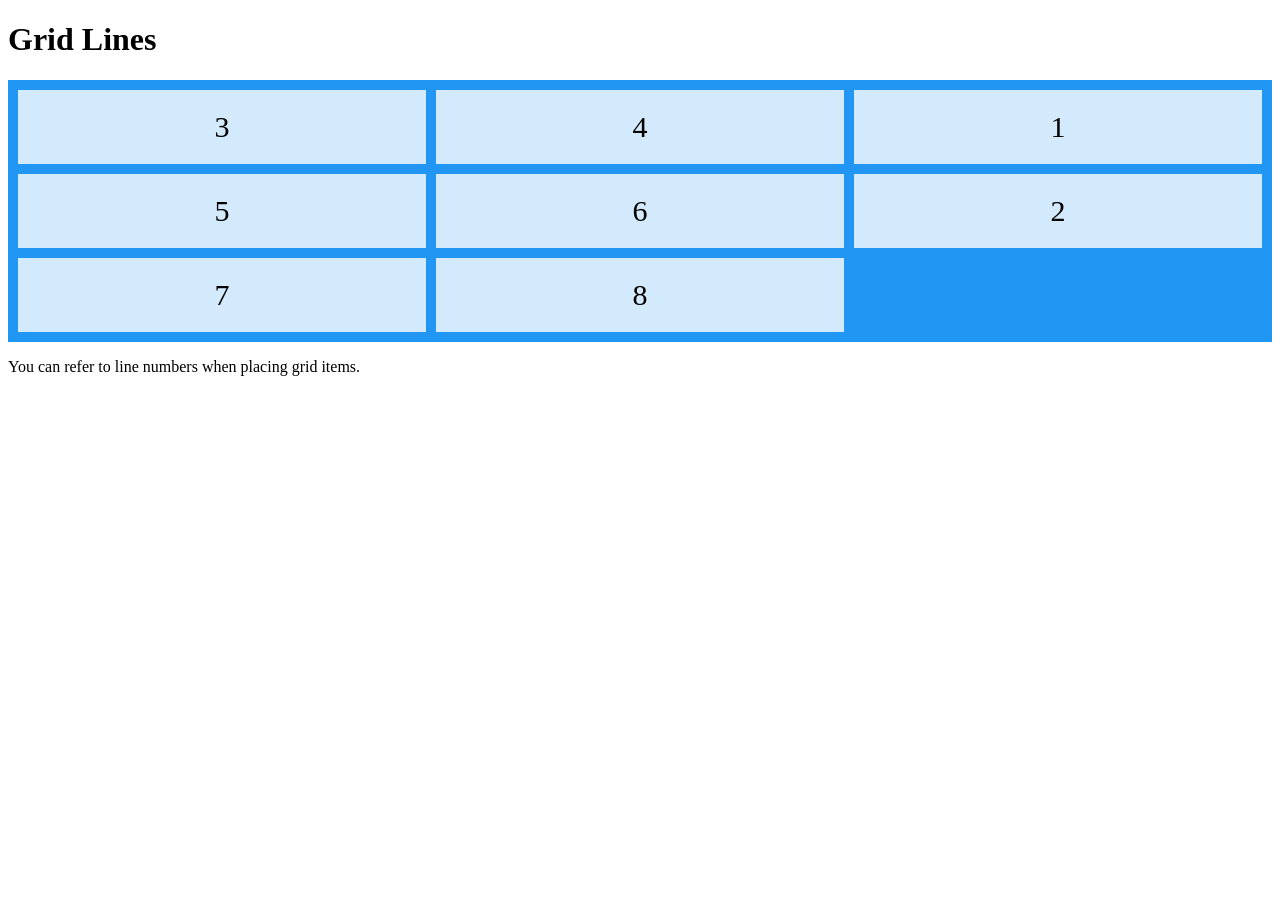
<file: index.html>
<!DOCTYPE html>
<html lang="en">
<head>
    <meta charset="UTF-8">
    <meta name="viewport" content="width=device-width, initial-scale=1.0">
    <title>Document</title>
    <link rel="stylesheet" href="style.css">
</head>
<body>
    <h1>Grid Lines</h1>

    <div class="grid-container">
      <div class="item1">1</div>
      <div class="item2">2</div>
      <div class="item3">3</div>  
      <div class="item4">4</div>
      <div class="item5">5</div>
      <div class="item6">6</div>
      <div class="item7">7</div>
      <div class="item8">8</div>  
    </div>
    
    <p>You can refer to line numbers when placing grid items.</p>
    
</body>
</html>
</file>
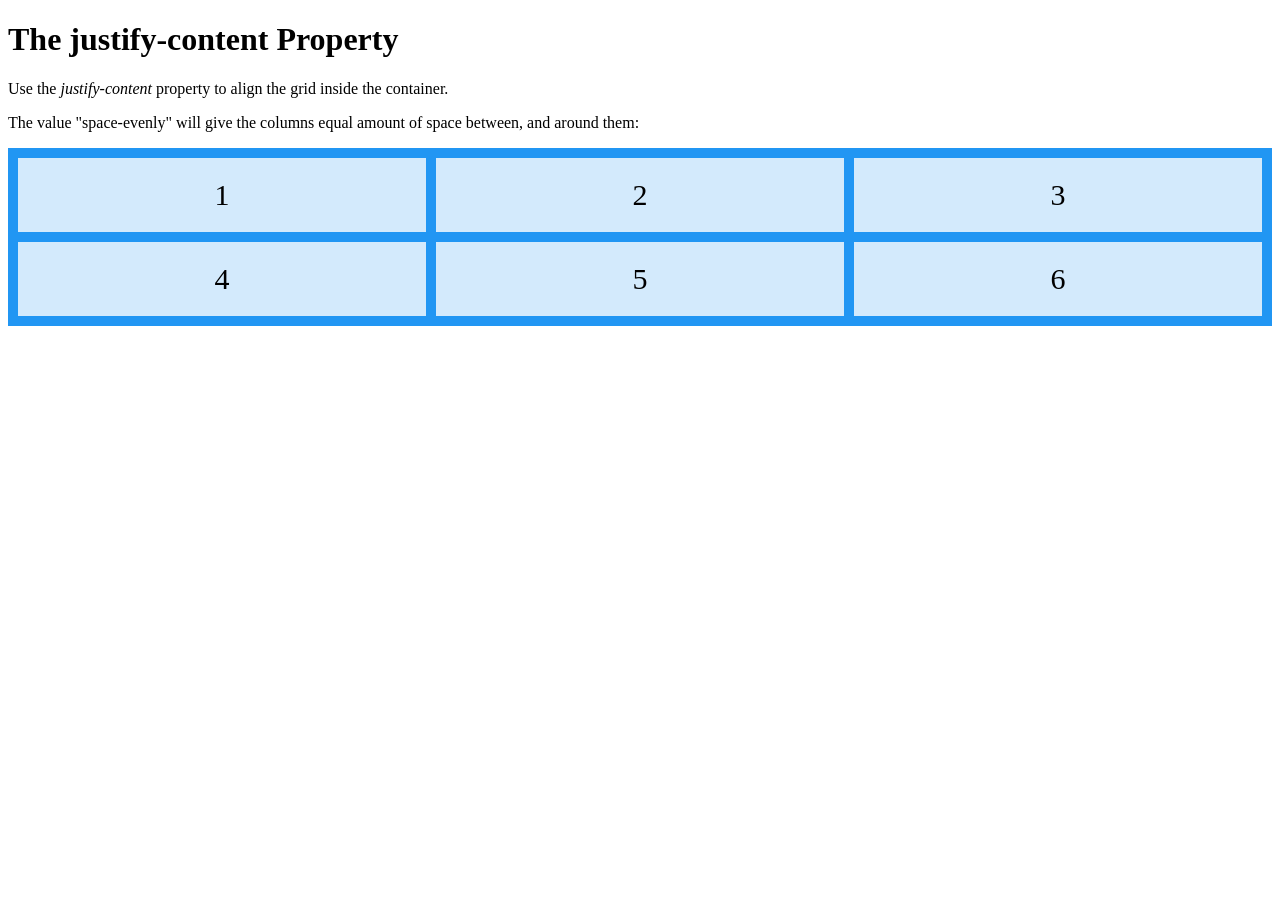
<file: 1-grid-container.html>
<!DOCTYPE html>
<html lang="en">
<head>
    <meta charset="UTF-8">
    <meta name="viewport" content="width=device-width, initial-scale=1.0">
    <title>Document</title>
    <link rel="stylesheet" href="style.css">
</head>
<body>
    <h1>The justify-content Property</h1>

    <p>Use the <em>justify-content</em> property to align the grid inside the container.</p>
    
    <p>The value "space-evenly" will give the columns equal amount of space between, and around them:</p>
    
    <div class="grid-container">
      <div>1</div>
      <div>2</div>
      <div>3</div>  
      <div>4</div>
      <div>5</div>
      <div>6</div>  
    </div>
</body>
</html>
</file>
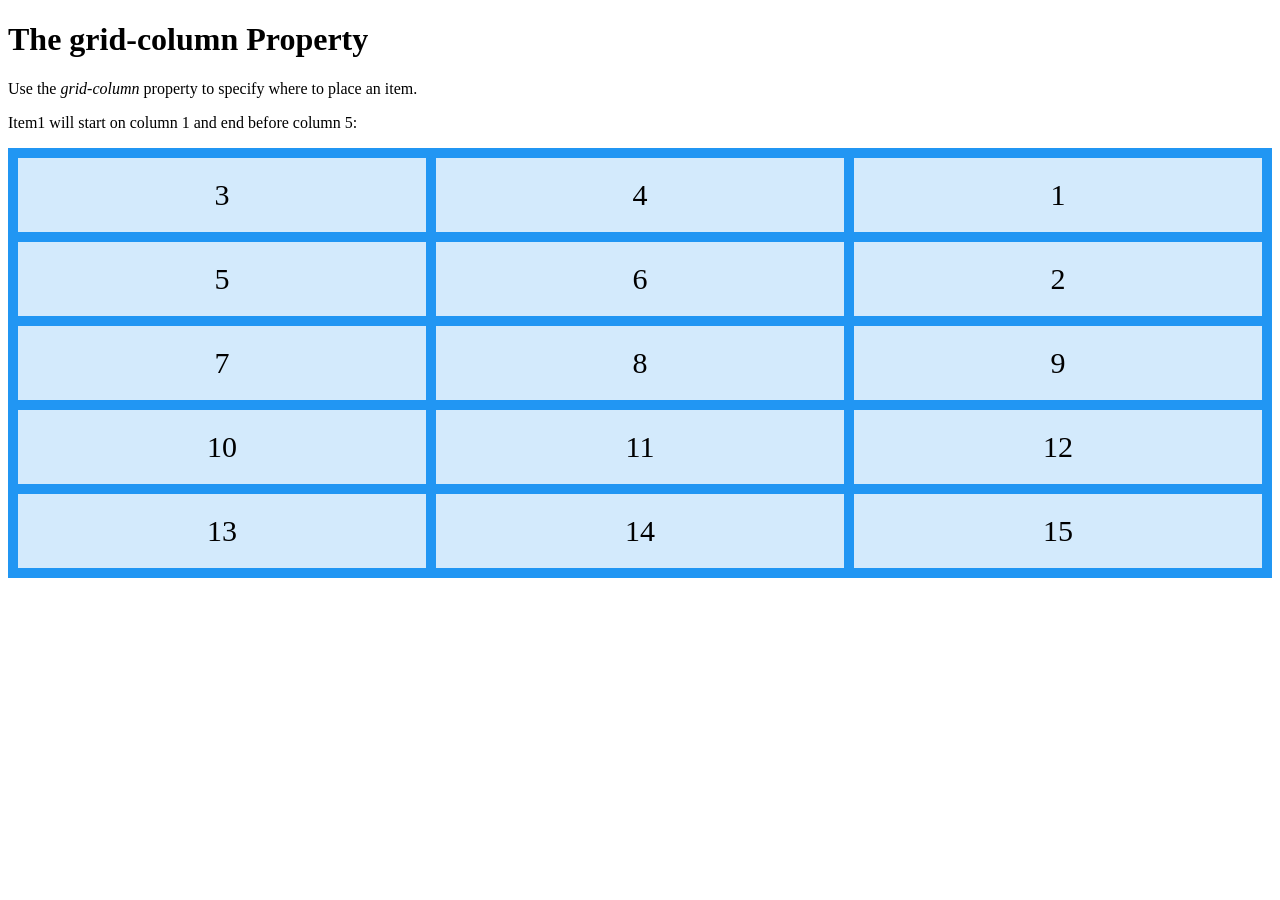
<file: 2-grid-item.html>
<!DOCTYPE html>
<html lang="en">
<head>
    <meta charset="UTF-8">
    <meta name="viewport" content="width=device-width, initial-scale=1.0">
    <title>Grid item</title>
    <link rel="stylesheet" href="style.css">
</head>
<body>
    
<h1>The grid-column Property</h1>

<p>Use the <em>grid-column</em> property to specify where to place an item.</p>
<p>Item1 will start on column 1 and end before column 5:</p>

<div class="grid-container">
  <div class="item1">1</div>
  <div class="item2">2</div>
  <div class="item3">3</div>  
  <div class="item4">4</div>
  <div class="item5">5</div>
  <div class="item6">6</div>
  <div class="item7">7</div>
  <div class="item8">8</div>  
  <div class="item9">9</div>
  <div class="item10">10</div>
  <div class="item11">11</div>
  <div class="item12">12</div>
  <div class="item13">13</div>
  <div class="item14">14</div>
  <div class="item15">15</div>
</div>
</body>
</html>
</file>
<file: style.css>
/* Grid Intro */

/* .grid-container {
    display: grid;
    grid-template-columns: auto auto auto;
    background-color: #2196F3;
    padding: 10px;
    gap: 4px 8px;
  }
.grid-item {
    background-color: rgba(255, 255, 255, 0.8);
    border: 1px solid rgba(0, 0, 0, 0.8);
    padding: 20px;
    font-size: 30px;
    text-align: center;
  } */

  /* Grid Lines */

  /* .grid-container {
    display: grid;
    grid-template-columns: auto auto auto;
    gap: 10px;
    background-color: #2196F3;
    padding: 10px;
  }
  
  .grid-container > div {
    background-color: rgba(255, 255, 255, 0.8);
    text-align: center;
    padding: 20px 0;
    font-size: 30px;
  }
  
  .item1 {
    grid-column-start: 1;
    grid-column-end: 3;
  } */

  /* Grid Container */

  /* Grid template colum */

  /* .grid-container {
    display: grid;
    grid-template-columns:80px 200px auto 30px;
    gap: 10px;
    background-color: #2196F3;
    padding: 10px;
  }
  
  .grid-container > div {
    background-color: rgba(255, 255, 255, 0.8);
    text-align: center;
    padding: 20px 0;
    font-size: 30px;
  } */

  /* grid template row */

/* .grid-container {
    display: grid;
    grid-template-columns: auto auto auto;
    grid-template-rows: 80px 200px;
    gap: 10px;
    background-color: #2196F3;
    padding: 10px;
  }
  
.grid-container > div {
    background-color: rgba(255, 255, 255, 0.8);
    text-align: center;
    padding: 20px 0;
    font-size: 30px;
  } */

  /* justify content */
/* 
  .grid-container {
    display: grid;
    justify-content: space-evenly;
    grid-template-columns: 50px 50px 50px;
    gap: 10px;
    background-color: #2196F3;
    padding: 10px;
  }
  
  .grid-container > div {
    background-color: rgba(255, 255, 255, 0.8);
    text-align: center;
    padding: 20px 0;
    font-size: 30px;
  } */

  /* align content center */

  /* .grid-container {
    display: grid;
    height: 400px;
    align-content: space-between;
    grid-template-columns: auto auto auto;
    gap: 10px;
    background-color: #2196F3;
    padding: 10px;
  }
  
  .grid-container > div {
    background-color: rgba(255, 255, 255, 0.8);
    text-align: center;
    padding: 20px 0;
    font-size: 30px;
  } */

  /* Grid item */

  /* grid column start and end */

  /* .grid-container {
    display: grid;
    grid-template-columns: auto auto auto auto auto auto;
    gap: 10px;
    background-color: #2196F3;
    padding: 10px;
  }
  
  .grid-container > div {
    background-color: rgba(255, 255, 255, 0.8);
    text-align: center;
    padding: 20px 0;
    font-size: 30px;
  }
  
  .item1 {
    grid-column: 1 / 5;
    grid-column: 1/span 4;
    grid-column-start: 1;
    grid-column-end: 5;

  } */

  /* Grid Row */

  /* .grid-container {
    display: grid;
    grid-template-columns: auto auto auto auto auto auto;
    gap: 10px;
    background-color: #2196F3;
    padding: 10px;
  }
  
  .grid-container > div {
    background-color: rgba(255, 255, 255, 0.8);
    text-align: center;
    padding: 20px 0;
    font-size: 30px;
  }
  
  .item1 {
    grid-row: 1/4;
  } */

  /* Grid Area  */
  /* .grid-container {
    display: grid;
    grid-template-columns: auto auto auto auto auto auto;
    gap: 10px;
    background-color: #2196F3;
    padding: 10px;
  }
  
  .grid-container > div {
    background-color: rgba(255, 255, 255, 0.8);
    text-align: center;
    padding: 20px 0;
    font-size: 30px;
  }
  
  .item8 {
    grid-area: 2/2/5/6;
  } */

  /* namig grid items */

  /* .item1 {
    grid-area: myArea;
  }
  
  .grid-container {
    display: grid;
    grid-template-areas: 'myArea myArea . . .';
    gap: 10px;
    background-color: #2196F3;
    padding: 10px;
  }
  
  .grid-container > div {
    background-color: rgba(255, 255, 255, 0.8);
    text-align: center;
    padding: 20px 0;
    font-size: 30px;
  } */

/* order item */

.grid-container {
  display: grid;
  grid-template-columns: auto auto auto;
  gap: 10px;
  background-color: #2196F3;
  padding: 10px;
}

.grid-container > div {
  background-color: rgba(255, 255, 255, 0.8);
  text-align: center;
  padding: 20px 0;
  font-size: 30px;
}

.item1 { grid-area: 1 / 3 / 2 / 4; }
.item2 { grid-area: 2 / 3 / 3 / 4; }
.item3 { grid-area: 1 / 1 / 2 / 2; }
.item4 { grid-area: 1 / 2 / 2 / 3; }
.item5 { grid-area: 2 / 1 / 3 / 2; }
.item6 { grid-area: 2 / 2 / 3 / 3; }
</file>
